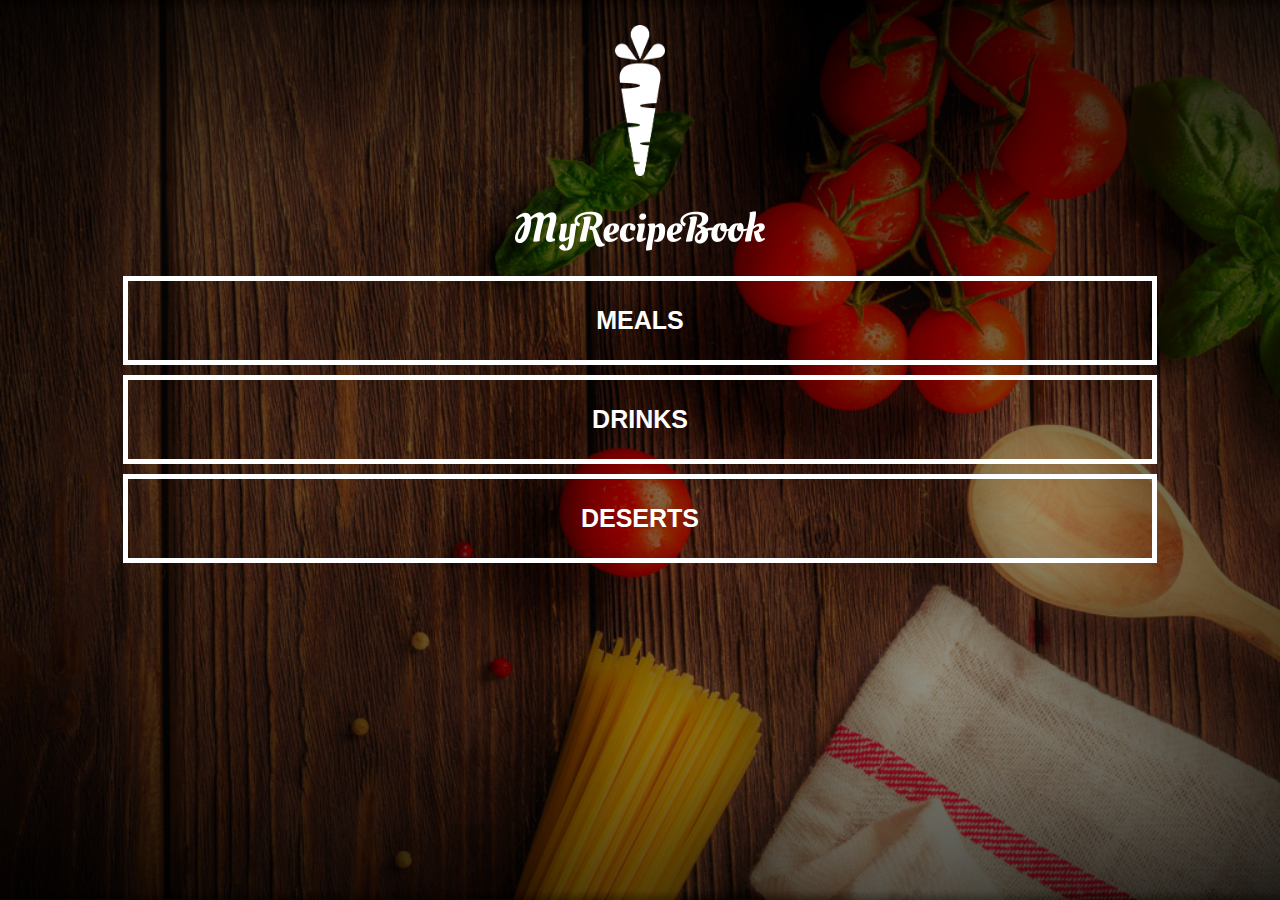
<file: index.html>
<!DOCTYPE html>
<html>
    <head>
        <title>My Recipe Book</title>
        <link rel="stylesheet" href="style.css">
        
    </head>

    <body class="body-home">
        <div id="home">
           <img src="images/logo-img.png" id="home-logo-img">
           <img src="images/logo-text.png" id="home-logo-text">

           <div class="home-menu">

            <a href="meals.html" class="home-menu-item">
                <p>Meals</p>
            </a>

            <a href="drinks.html" class="home-menu-item">
              <p>Drinks</p>
            </a>

            <a href="deserts.html" class="home-menu-item">
                <p>Deserts</p>
            </a>

            </div>
        </div>
    </body>
</html>
</file>
<file: style.css>
html {
    height: 100%;
}

body {
    font-family: 'Segoe UI', Tahoma, Geneva, Verdana, sans-serif;

    margin: 0;
    padding: 0;
    
    height: 100%;
}

.body-home {
    background-image: url('images/background-01-port.png');
    background-position: center;
    background-attachment: fixed;
    background-repeat: no-repeat;
    background-size: cover;
}

.body-meals {
    background-image: url('images/background-02-port.png');
    background-position: center;
    background-attachment: fixed;
    background-repeat: no-repeat;
    background-size: cover;
}

/*========== HEADER ==========*/

.header {
    background-color: #2196f3;
    width: 100%;
    height: 50px;
    top: 0;

    position: fixed;
    overflow: hidden;

    text-align: center;
}

.header i {
    float: left;
    padding: 17pxx 0px 0px 17px;
    color: #f10a0a;
}

.header img {
    width: 150px;
    padding-top: 14px;
    padding-right: 25px;

}
/*========== HOME-PAGE ==========*/

#home-logo-img {
    width: 50px;
    display: block;
    margin: auto;
    padding: 25px 10px 10px 10px;
    
}

#home-logo-text {
    width: auto;
    display: block;
    margin: auto;
    padding: 25px;
}

/*====== HOME-PAGE-MENU =======*/

.home-menu-item {
    text-decoration: none;
    text-transform: uppercase;
    color: #ffffff;
    font-size: 25px;

    font-weight: bold;
    text-align: center;
    border: 5px solid #ffffff;
    display: block;

    margin: auto;
    margin-bottom: 10px;
    width: 80%;
}

/*========== MEALS-PAGE ==========*/

#meals {
    padding-top: 50px;
}

/*====== MEALS-PAGE-MENU =======*/

.meals-list a {
    text-decoration: none;
}

.meals-list-item {
    border: 5px solid #1a1a1a;
    margin: 10px;
}

.meals-list-item h1 {
    font-weight: bold;
    font-size: 20px;
    color: #1a1a1a;
    padding: 10px;
}

.meals-list-item i {
    float: right;
    color: #1a1a1a;
    padding: 10px;
}

.meals-list-item p {
    font-size: 15px;
    font-style: italic;
    color: #4d4d4d;
    margin-top: -7px;
    padding-left: 10px;
}

/*========== RECIPE-PAGE ==========*/

#recipe {
    padding-top: 50px;
}

/*====== RECIPE-DETAILLS =======*/

.recipe-details img {
    width: 100%;
}

.recipe-details h1 {
    font-size: 25px;
    text-align: center;
    border:  5px solid #1a1a1a;
    margin: 10px;
    padding: 5px;
}

.recipe-details-info {
    margin-left: 25px;
    margin-right: 25px;
}
.recipe-details-info p {
    font-size: 13px;
    display: inline-block;
}

.recipe-details-ingredients label {
    line-height: 25px;
    margin-left: 10px;
}

.recipe-details-steps {
    padding-top: 20px;
}

.recipe-details-steps ol {
    padding-left: 28px;
}

/*========== RESPONSIVE-LAYOUT ==========*/

@media only screen and (min-width: 600px) {
    #meals {
        width: 80%;
        margin: auto;
    }

    #recipe {
        width: 80%;
        margin: auto;
    }
}

@media only screen and (min-width: 1000px) {
    #meals {
        width: 60%;
        margin: auto;
    }

    #recipe {
        width: 60%;
        margin: auto;
    }
}

@media only screen and (min-width: 1500px) {
    #meals {
        width: 40%;
        margin: auto;
    }

    #recipe {
        width: 40%;
        margin: auto;
    }
}

@media only screen and (min-width: 720px) {
    .body-home {
        background-image: url('images/background-01-land.png');
    }

    .body-meals {
        background-image: url('images/background-02-land.png');
    }
}
</file>
